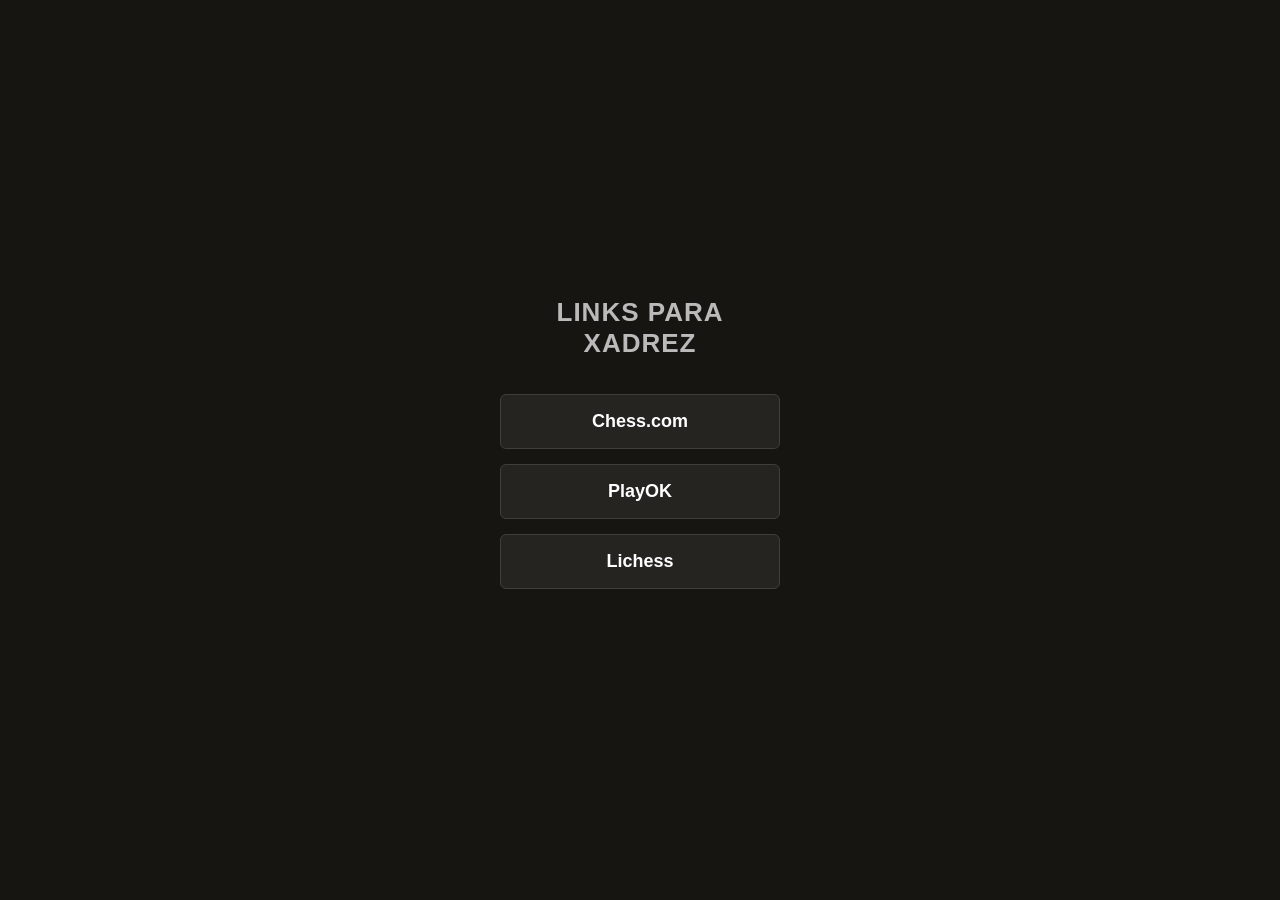
<file: index.html>
<!DOCTYPE html>
<html lang="pt-br">
<head>
    <meta charset="UTF-8">
    <meta name="viewport" content="width=device-width, initial-scale=1.0">
    <title>Links para Xadrez</title>
    <!-- Essa linha precisa apontar exatamente para o seu arquivo style.css -->
    <link rel="stylesheet" href="style.css">
</head>
<body>

    <div class="container">
        <h1>Links para Xadrez</h1>

        <a href="https://chess.com" target="_blank">Chess.com</a>
        <a href="https://playok.com" target="_blank">PlayOK</a>
        <a href="https://lichess.org" target="_blank">Lichess</a>
    </div>

</body>
</html>
</file>
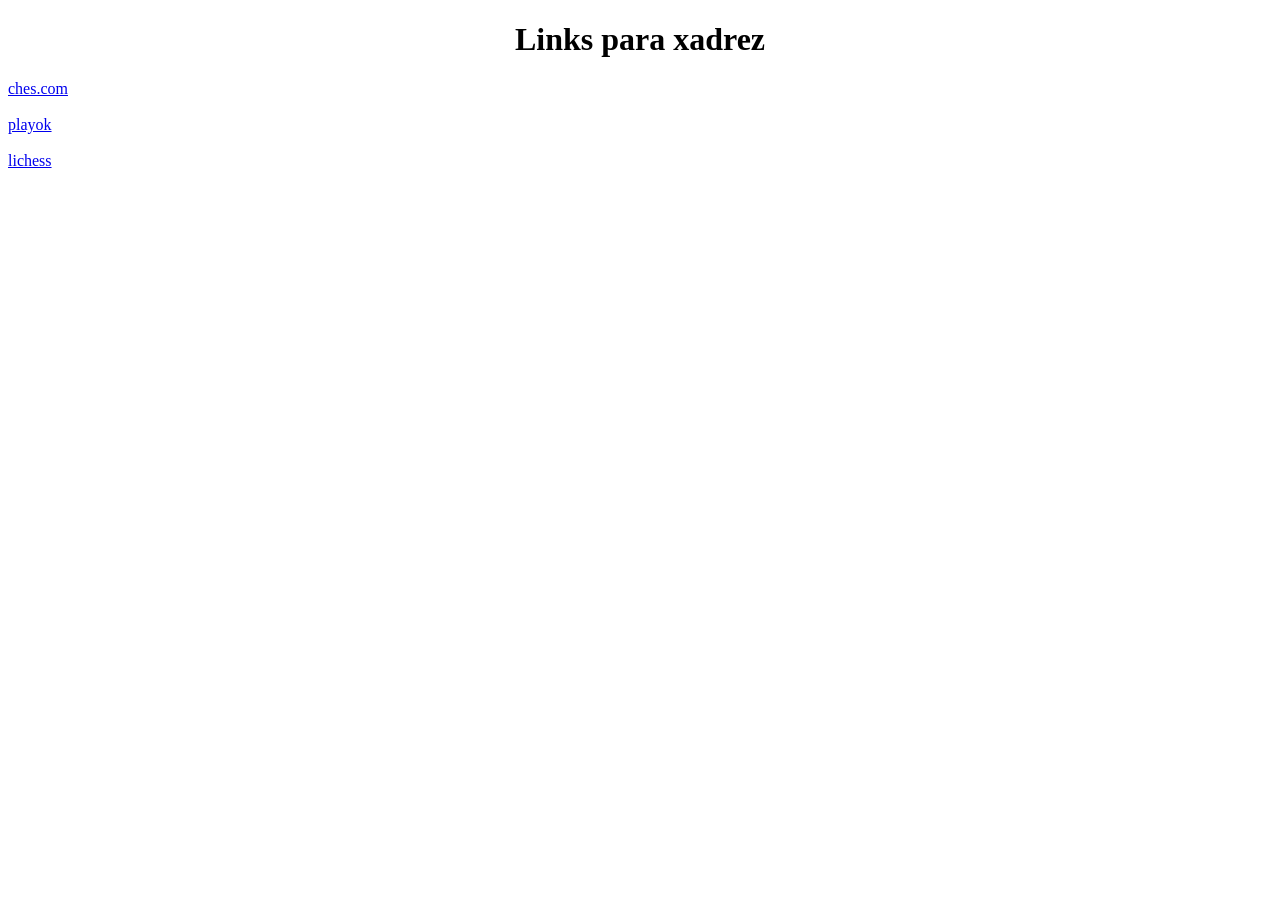
<file: simples.html>
<!DOCTYPE html>
<html lang="pt-br">
<head>
    <meta charset="UTF-8">
    <meta name="viewport" content="width=device-width, initial-scale=1.0">
    <title>Document</title>
</head>


<body>
    
<center>  <h1>Links para xadrez</h1>  </center>

<a href="https://www.chess.com/pt-BR" target="_blank">ches.com</a>
<br><br>
<a href="https://www.playok.com/en/chess/" target="_blank">playok</a>
<br><br>
<a href="https://lichess.org/pt" target="_blank">lichess</a>
</file>
<file: style.css>
/* Zera as margens padrão do navegador */
* {
    margin: 0;
    padding: 0;
    box-sizing: border-box;
}

/* Configuração do fundo do site (estilo tabuleiro escuro) */
body {
    background-color: #161512;
    color: #ffffff;
    font-family: Arial, sans-serif;
    display: flex;
    justify-content: center;
    align-items: center;
    min-height: 100vh; /* Centraliza tudo no meio da tela do PC ou Celular */
}

/* Caixinha que segura os elementos */
.container {
    text-align: center;
    width: 100%;
    max-width: 320px; /* Garante que os botões não fiquem gigantes */
    padding: 20px;
}

/* Estilo do Título */
h1 {
    font-size: 26px;
    margin-bottom: 35px;
    text-transform: uppercase;
    letter-spacing: 1px;
    color: #bababa;
}

/* Transforma os links em botões modernos de xadrez */
a {
    display: block;            /* Faz ocupar uma linha inteira própria */
    background-color: #262421; /* Cor escura do botão */
    color: #ffffff;
    text-decoration: none;     /* Remove o sublinhado antigo */
    padding: 16px;
    margin-bottom: 15px;       /* Cria o espaço entre um botão e outro */
    font-size: 18px;
    font-weight: bold;
    border-radius: 6px;        /* Bordas levemente arredondadas */
    border: 1px solid #403e3b;
    transition: all 0.2s ease; /* Efeito suave na troca de cor */
}

/* Efeito ao passar o mouse ou tocar no botão */
a:hover {
    background-color: #e1b244; /* Cor de ouro/madeira clara */
    color: #000000;            /* Letras ficam pretas */
    transform: translateY(-2px); /* Sobe de leve */
    box-shadow: 0 5px 15px rgba(0, 0, 0, 0.4); /* Sombra charmosa */
}
</file>
